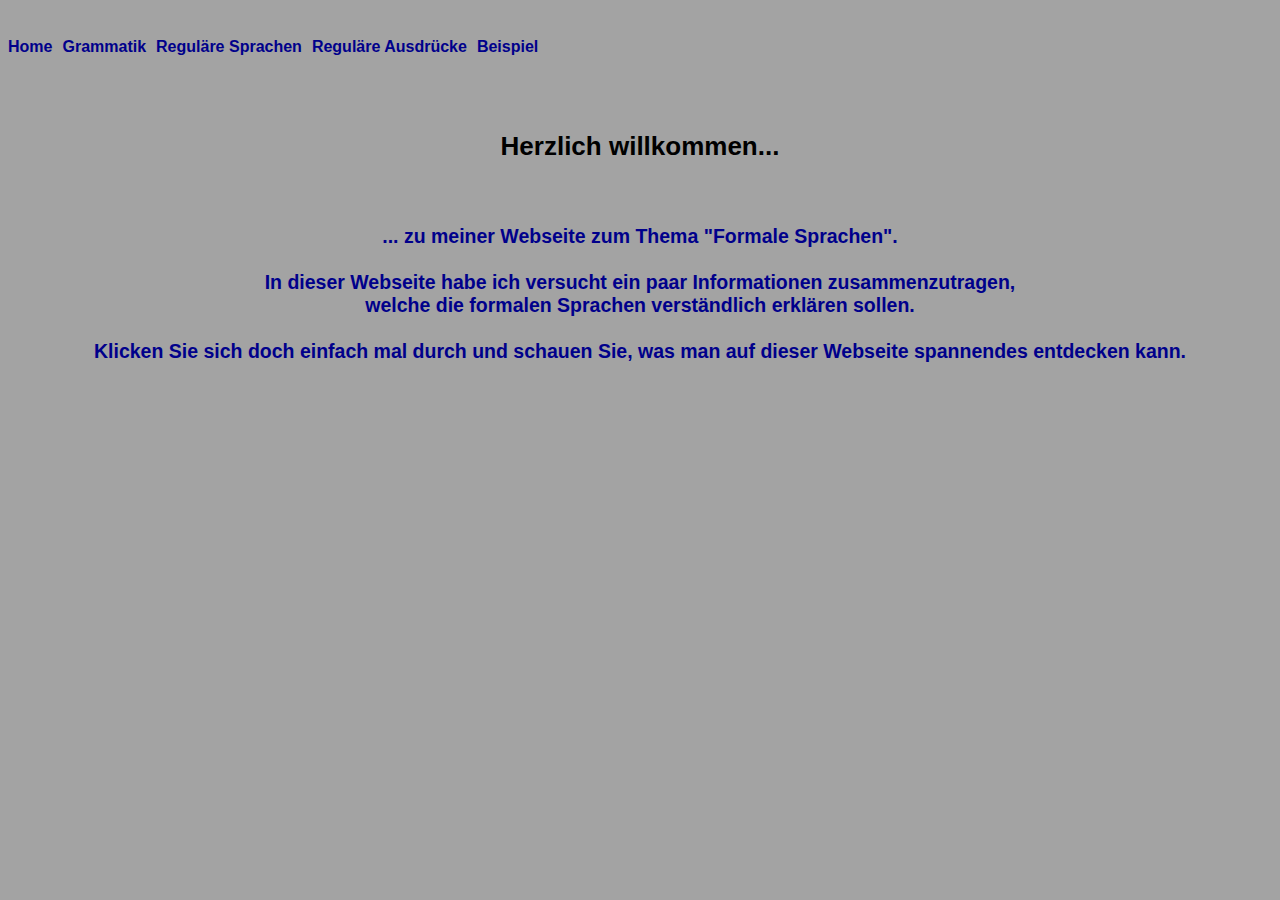
<file: index.html>
<html>
    <head>
        <title>Formale Sprachen</title>
     <link rel="stylesheet" href="css/style.css">
    </head>
    <body>
    </br>
    <h3>
        <ul class="menu">
            <li><a href ="index.html">Home</a></li>
            <li><a href ="grammar.html">Grammatik</a>
                <ul class="submenu">
                    <li><a href ="alphabet.html">Alphabet Σ</a></li>
                    <li><a href ="word.html">Wort</a></li>
                    <li><a href ="language.html">Sprache L</a></li>
                </ul>
            </li>
            <li><a href ="regular languages.html">Reguläre Sprachen</a></li>
            <li><a href ="regular expressions.html">Reguläre Ausdrücke</a></li>
            <li><a href ="example.html">Beispiel</a></li>
        </ul>   
    </h3>
        <br/></br></br></br></br>
</h2>
<h1>Herzlich willkommen...</h1></br></br>
<p class="blau">
<h2>

... zu meiner Webseite zum Thema "Formale Sprachen".</br></br>

In dieser Webseite habe ich versucht ein paar Informationen zusammenzutragen, <br/>
welche die formalen Sprachen verständlich erklären sollen.</br></br>
Klicken Sie sich doch einfach mal durch und schauen Sie, was man auf dieser Webseite spannendes entdecken kann.

</p>
</div></h2>
</body>
</html>
</file>
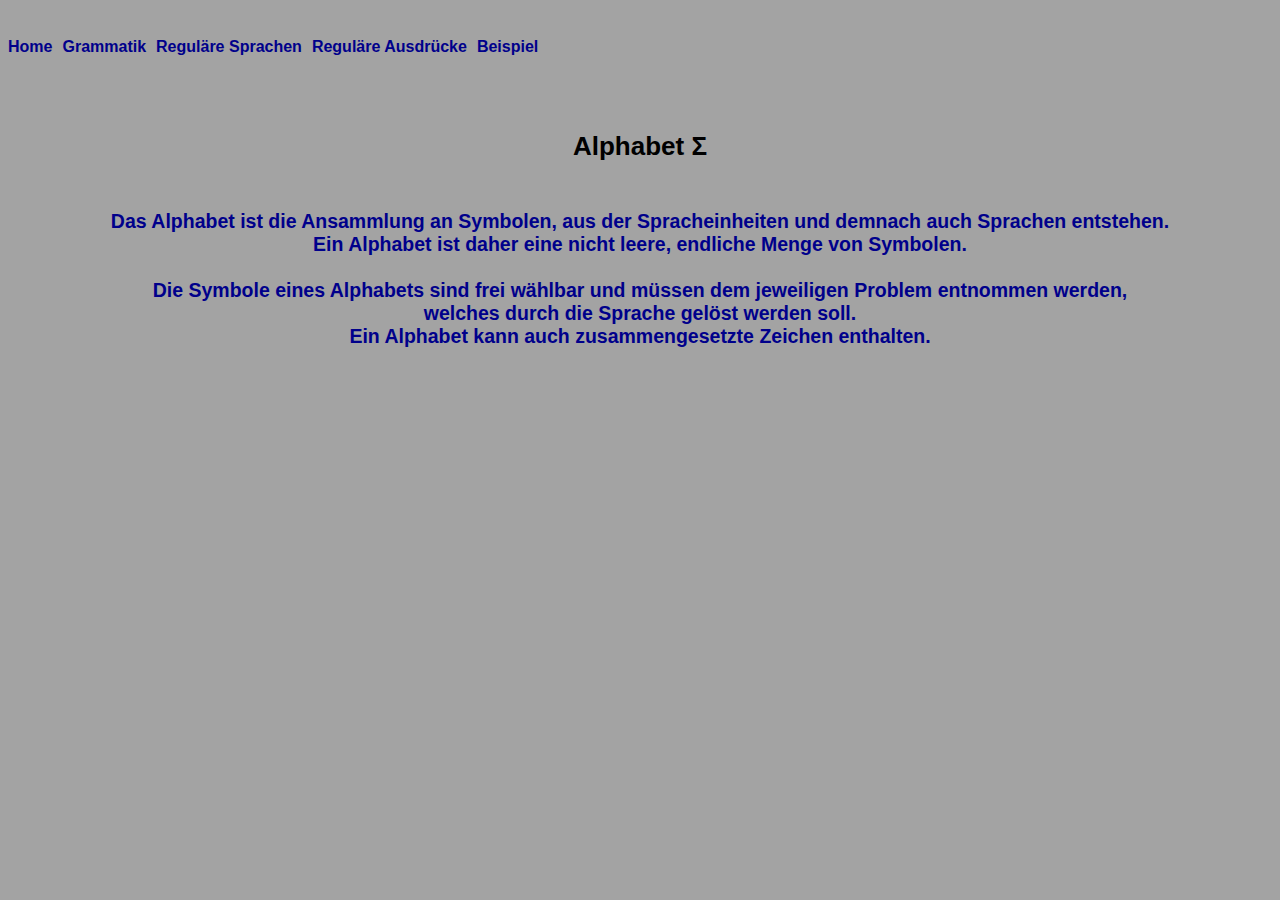
<file: alphabet.html>
<html>
    <head>
        <title>Formale Sprachen</title>
     <link rel="stylesheet" href="css/style.css">
    </head>
    <body>
    </br>
    <h3>
        <ul class="menu">
            <li><a href ="index.html">Home</a></li>
            <li><a href ="grammar.html">Grammatik</a>
                <ul class="submenu">
                    <li><a href ="alphabet.html">Alphabet Σ</a></li>
                    <li><a href ="word.html">Wort</a></li>
                    <li><a href ="language.html">Sprache L</a></li>
                </ul>
            </li>
            <li><a href ="regular languages.html">Reguläre Sprachen</a></li>
            <li><a href ="regular expressions.html">Reguläre Ausdrücke</a></li>
            <li><a href ="example.html">Beispiel</a></li>
        </ul>   
    </h3>
        <br/></br></br></br></br>
        <h1>Alphabet Σ</h1></br>
        <p class="blau">
        <h2>

            Das Alphabet ist die Ansammlung an Symbolen, aus der Spracheinheiten und demnach auch Sprachen entstehen. <br/>
            Ein Alphabet ist daher eine nicht leere, endliche Menge von Symbolen.<br/><br/>
            Die Symbole eines Alphabets sind frei wählbar und müssen dem jeweiligen Problem entnommen werden,<br/>
            welches durch die Sprache gelöst werden soll.<br/>
            Ein Alphabet kann auch zusammengesetzte Zeichen enthalten.

        </p>
        </div></h2>
        </body>
        </html>
</file>
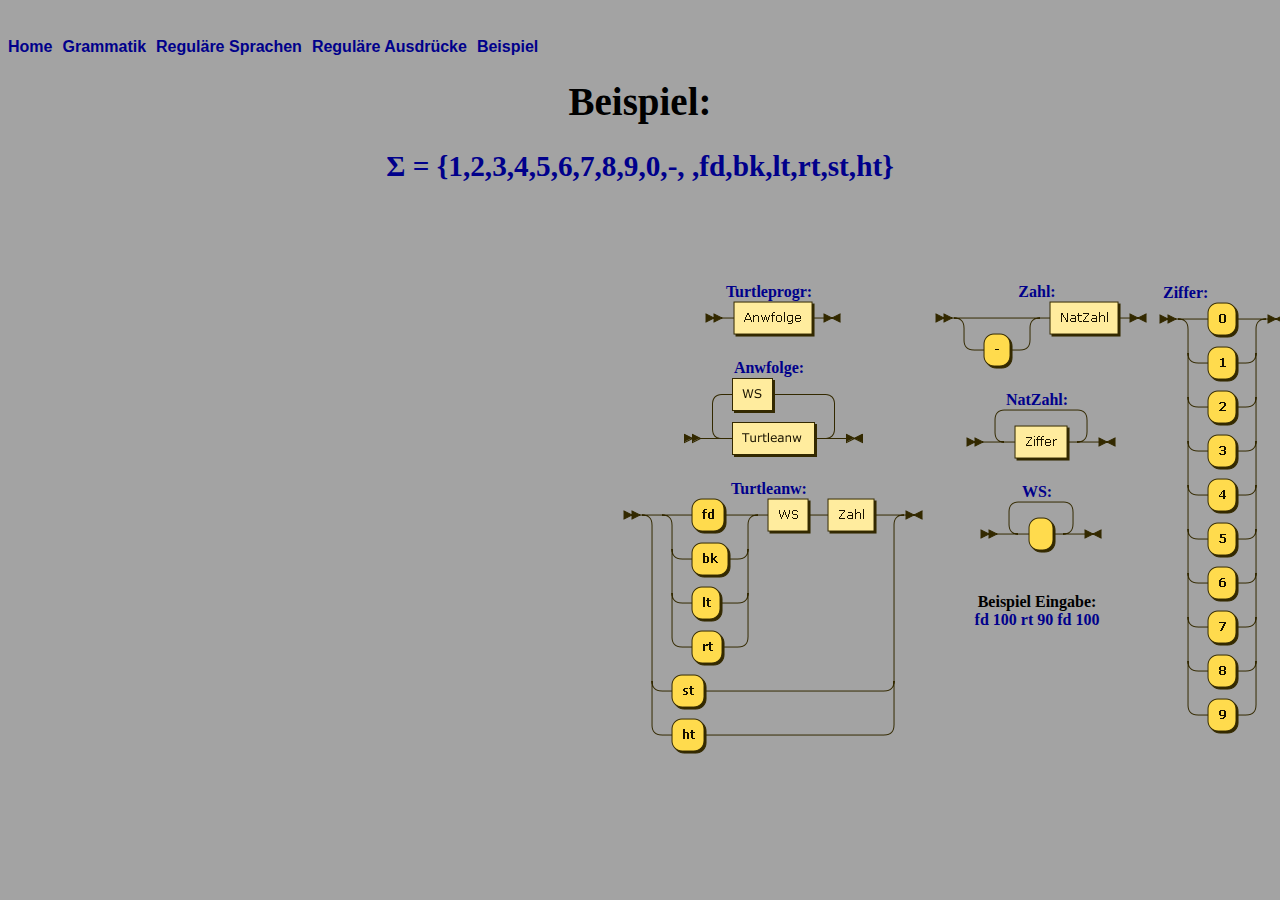
<file: example.html>
<html>
    <head>
        <title>Formale Sprachen</title>
     <link rel="stylesheet" href="css/style.css">
    </head>
    <body>
    </br>
    <h3>
        <ul class="menu">
            <li><a href ="index.html">Home</a></li>
            <li><a href ="grammar.html">Grammatik</a>
                <ul class="submenu">
                    <li><a href ="alphabet.html">Alphabet Σ</a></li>
                    <li><a href ="word.html">Wort</a></li>
                    <li><a href ="language.html">Sprache L</a></li>
                </ul>
            </li>
            <li><a href ="regular languages.html">Reguläre Sprachen</a></li>
            <li><a href ="regular expressions.html">Reguläre Ausdrücke</a></li>
            <li><a href ="example.html">Beispiel</a></li>
        </ul>   
    </h3>
    <br/>
        <h2>
            <font align="center" valign="top" color="black" face="Tahoma"><h1>Beispiel:</h1>
                <h2>Σ = {1,2,3,4,5,6,7,8,9,0,-, ,fd,bk,lt,rt,st,ht}</h2></font>
        <table align="center">

            <th>
                <iframe src="https://www.calormen.com/jslogo/" width="600" height="600" frameborder="0" style="border:0" allowfullscreen></iframe>
           
                

                <td  align="center" valign="top"><b>
                </br></br></br></br>
                    <font color="darkblue" face="Tahoma">
                        Turtleprogr:
                    </br>
                    &nbsp;&nbsp;<img src="img/example/Turtleprogr.png">
                </br></br>
                        Anwfolge:
                    </br>
                    &nbsp;&nbsp;<img src="img/example/Anwfolge.png">
                </br></br>
                        Turtleanw:
                    </br>
                    &nbsp;&nbsp;<img src="img/example/Turtleanw.png">

                </td>



                <td  align="center" valign="top"><b>
                   </br></br></br></br>
                    <font color="darkblue" face="Tahoma">
                      
                      Zahl:
                    </br>
                    &nbsp;&nbsp;<img src="img/example/Zahl.png">
                </br></br>
                      NatZahl:
                    </br>
                    &nbsp;&nbsp;<img src="img/example/Natzahl.png">
                </br></br>
                      WS:
                    </br>
                    &nbsp;&nbsp;<img src="img/example/WS.png">
                </br></br>
                <br/>
                <font color="black" face="Tahoma">
                Beispiel Eingabe: <br/>    
                </font>
                    fd 100 rt 90 fd 100
                </font></b></td>



                <td>
                    <font color="darkblue" face="Tahoma">
                    <b>&nbsp;&nbsp;  Ziffer:</b> 
                </br>
                    &nbsp;&nbsp;<img src="img/example/Ziffer.png">
                    </font>
                </td>

            </b>
            </th>              
        </table>
        </h2>
    </body>
</html>
</file>
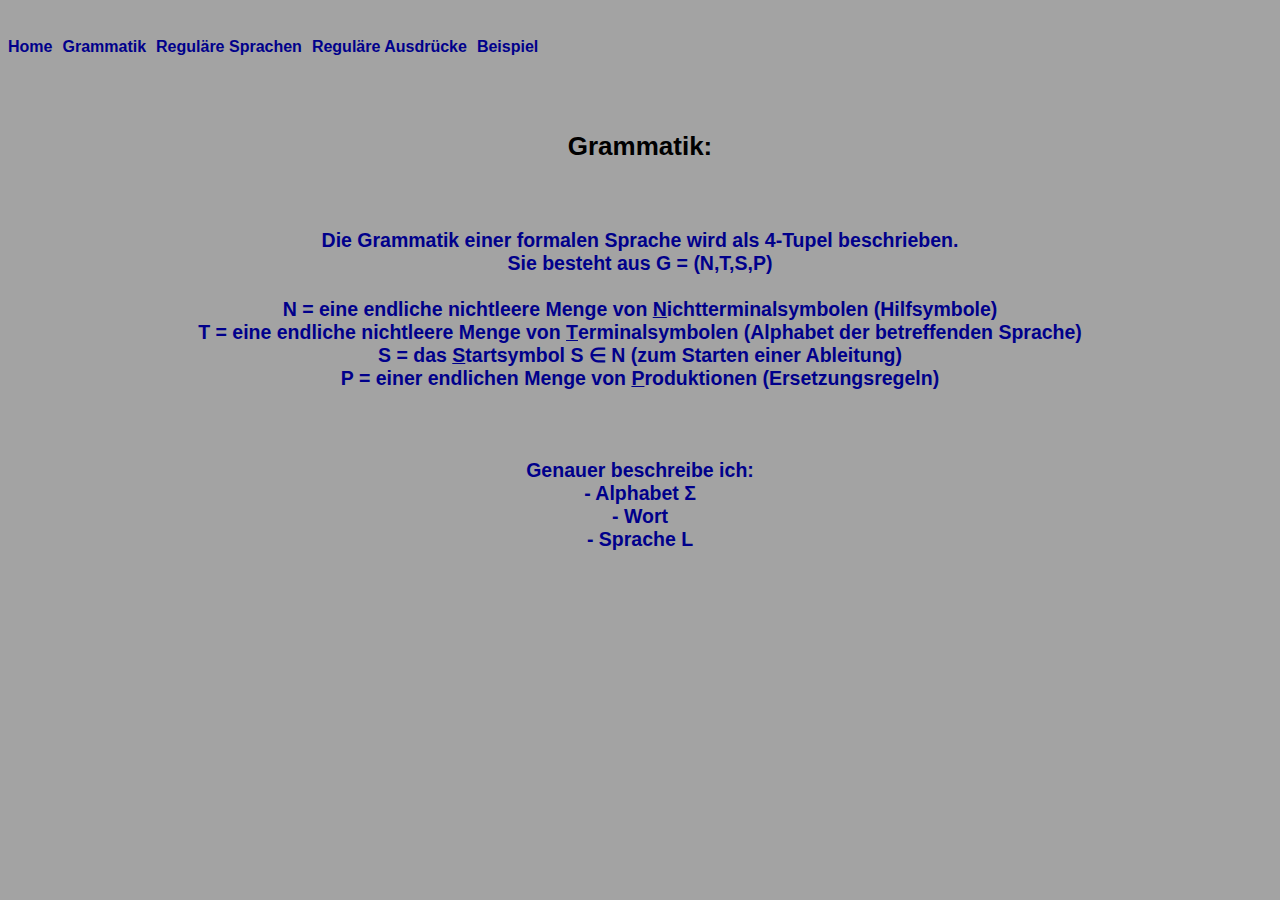
<file: grammar.html>
<html>
    <head>
        <title>Formale Sprachen</title>
     <link rel="stylesheet" href="css/style.css">
    </head>
    <body>
      </br>
        <h3>
            <ul class="menu">
                <li><a href ="index.html">Home</a></li>
                <li><a href ="grammar.html">Grammatik</a>
                    <ul class="submenu">
                        <li><a href ="alphabet.html">Alphabet Σ</a></li>
                        <li><a href ="word.html">Wort</a></li>
                        <li><a href ="language.html">Sprache L</a></li>
                    </ul>
                </li>
                <li><a href ="regular languages.html">Reguläre Sprachen</a></li>
                <li><a href ="regular expressions.html">Reguläre Ausdrücke</a></li>
                <li><a href ="example.html">Beispiel</a></li>
            </ul>   
        </h3>
            <br/></br></br></br></br>
        </h2>
            <h1>Grammatik:</h1></br></br>
        <h2>
        <p class="blau">
        
            Die Grammatik einer formalen Sprache wird als 4-Tupel beschrieben.</br>
            Sie besteht aus G = (N,T,S,P)</br></br>
            N = eine endliche nichtleere Menge von <u><b>N</b></u>ichtterminalsymbolen (Hilfsymbole)</br>
            T = eine endliche nichtleere Menge von <u><b>T</b></u>erminalsymbolen (Alphabet der betreffenden Sprache)</br>
            S = das <u><b>S</b></u>tartsymbol S ∈ N (zum Starten einer Ableitung)</br>
            P =  einer endlichen Menge von <u><b>P</b></u>roduktionen (Ersetzungsregeln)

        </br></br><br/><br/>
        Genauer beschreibe ich:<br/>
            <a href="alphabet.html"> - Alphabet Σ</a> </br>
            <a href="word.html"> - Wort</a> <br/>
            <a href="alphabet.html"> - Sprache L</a>

        
        </p>
        </div></h2>
    </body>
</html>
</file>
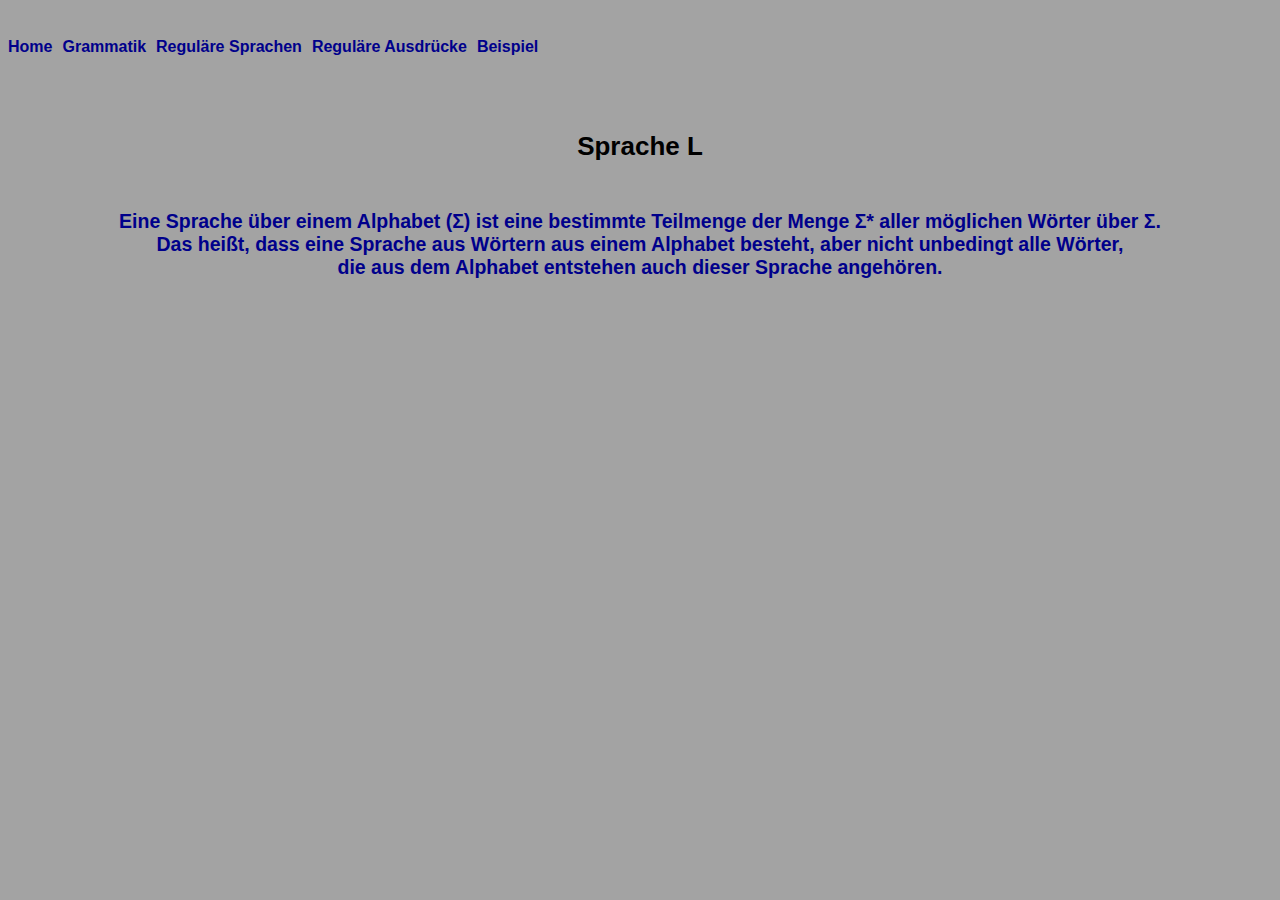
<file: language.html>
<html>
    <head>
        <title>Formale Sprachen</title>
     <link rel="stylesheet" href="css/style.css">
    </head>
    <body>
    </br>
    <h3>
        <ul class="menu">
            <li><a href ="index.html">Home</a></li>
            <li><a href ="grammar.html">Grammatik</a>
                <ul class="submenu">
                    <li><a href ="alphabet.html">Alphabet Σ</a></li>
                    <li><a href ="word.html">Wort</a></li>
                    <li><a href ="language.html">Sprache L</a></li>
                </ul>
            </li>
            <li><a href ="regular languages.html">Reguläre Sprachen</a></li>
            <li><a href ="regular expressions.html">Reguläre Ausdrücke</a></li>
            <li><a href ="example.html">Beispiel</a></li>
        </ul>   
    </h3>
        <br/></br></br></br></br>
        <h1>Sprache L</h1></br>
        <p class="blau">
        <h2>

            Eine Sprache über einem Alphabet (Σ) ist eine bestimmte Teilmenge der Menge Σ* aller möglichen Wörter über Σ. <br/>
            Das heißt, dass eine Sprache aus Wörtern aus einem Alphabet besteht, aber nicht unbedingt alle Wörter,<br/>
            die aus dem Alphabet entstehen auch dieser Sprache angehören.<br/><br/>
            

        </p>
        </div></h2>
        </body>
        </html>
</file>
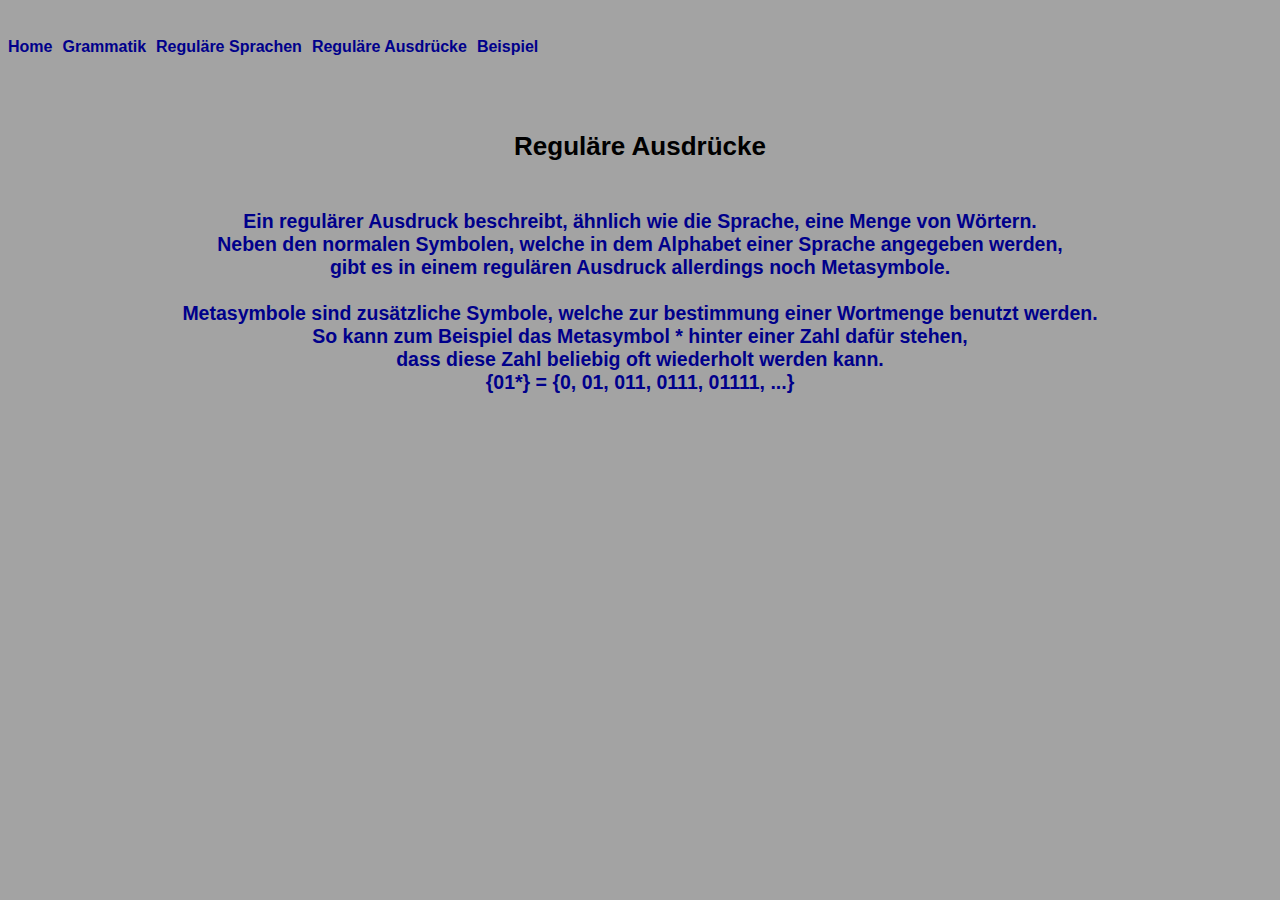
<file: regular expressions.html>
<html>
    <head>
        <title>Formale Sprachen</title>
     <link rel="stylesheet" href="css/style.css">
    </head>
    <body>
    </br>
    <h3>
        <ul class="menu">
            <li><a href ="index.html">Home</a></li>
            <li><a href ="grammar.html">Grammatik</a>
                <ul class="submenu">
                    <li><a href ="alphabet.html">Alphabet Σ</a></li>
                    <li><a href ="word.html">Wort</a></li>
                    <li><a href ="language.html">Sprache L</a></li>
                </ul>
            </li>
            <li><a href ="regular languages.html">Reguläre Sprachen</a></li>
            <li><a href ="regular expressions.html">Reguläre Ausdrücke</a></li>
            <li><a href ="example.html">Beispiel</a></li>
        </ul>   
    </h3>
        <br/></br></br></br></br>
        <h1>Reguläre Ausdrücke</h1></br>
        <p class="blau">
        <h2>
                    
            Ein regulärer Ausdruck beschreibt, ähnlich wie die Sprache, eine Menge von Wörtern. </br>
            Neben den normalen Symbolen, welche in dem Alphabet einer Sprache angegeben werden, </br>
            gibt es in einem regulären Ausdruck allerdings noch Metasymbole.</br></br>
            Metasymbole sind zusätzliche Symbole, welche zur bestimmung einer Wortmenge benutzt werden.</br>
            So kann zum Beispiel das Metasymbol * hinter einer Zahl dafür stehen, </br>
            dass diese Zahl beliebig oft wiederholt werden kann. </br>
            {01*} = {0, 01, 011, 0111, 01111, ...}

        </p>
        </div></h2>
        </body>
        </html>
</file>
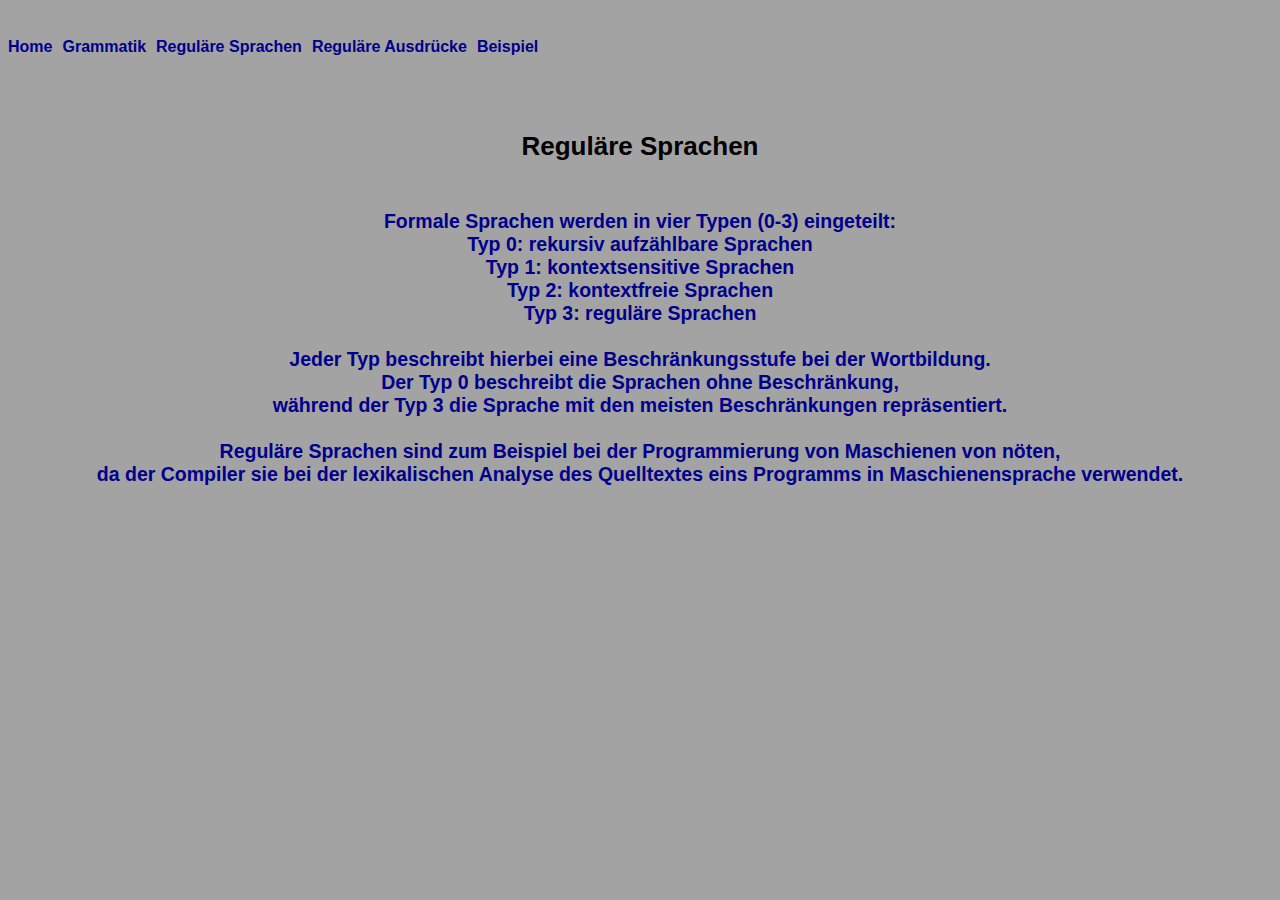
<file: regular languages.html>
<html>
    <head>
        <title>Formale Sprachen</title>
     <link rel="stylesheet" href="css/style.css">
    </head>
    <body>
    </br>
    <h3>
        <ul class="menu">
            <li><a href ="index.html">Home</a></li>
            <li><a href ="grammar.html">Grammatik</a>
                <ul class="submenu">
                    <li><a href ="alphabet.html">Alphabet Σ</a></li>
                    <li><a href ="word.html">Wort</a></li>
                    <li><a href ="language.html">Sprache L</a></li>
                </ul>
            </li>
            <li><a href ="regular languages.html">Reguläre Sprachen</a></li>
            <li><a href ="regular expressions.html">Reguläre Ausdrücke</a></li>
            <li><a href ="example.html">Beispiel</a></li>
        </ul>   
    </h3>
        <br/></br></br></br></br>
        <h1>Reguläre Sprachen</h1></br>

<p class="blau">
<h2>
            Formale Sprachen werden in vier Typen (0-3) eingeteilt: </br>
            Typ 0: rekursiv aufzählbare Sprachen</br>
            Typ 1: kontextsensitive Sprachen</br>
            Typ 2: kontextfreie Sprachen</br>
            Typ 3: reguläre Sprachen</br></br>
            
            Jeder Typ beschreibt hierbei eine Beschränkungsstufe bei der Wortbildung. </br>
            Der Typ 0 beschreibt die Sprachen ohne Beschränkung, </br>
            während der Typ 3 die Sprache mit den meisten Beschränkungen repräsentiert.</br></br>
            
            Reguläre Sprachen sind zum Beispiel bei der Programmierung von Maschienen von nöten, </br>
            da der Compiler sie bei der lexikalischen Analyse des Quelltextes eins Programms in Maschienensprache verwendet. </br></br>


</p>
</div></h2>

        </body>
        </html>
</file>
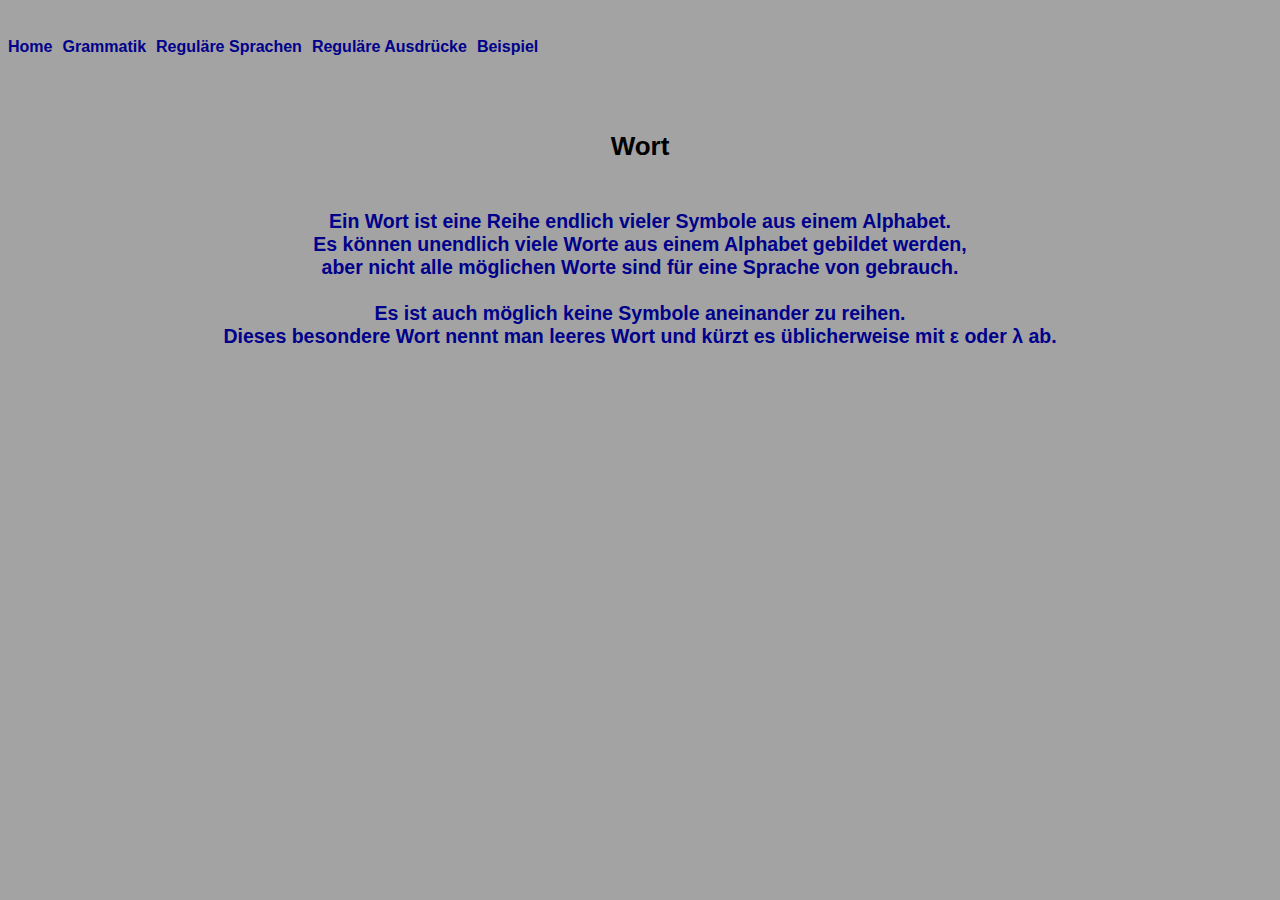
<file: word.html>
<html>
    <head>
        <title>Formale Sprachen</title>
     <link rel="stylesheet" href="css/style.css">
    </head>
    <body>
    </br>
    <h3>
        <ul class="menu">
            <li><a href ="index.html">Home</a></li>
            <li><a href ="grammar.html">Grammatik</a>
                <ul class="submenu">
                    <li><a href ="alphabet.html">Alphabet Σ</a></li>
                    <li><a href ="word.html">Wort</a></li>
                    <li><a href ="language.html">Sprache L</a></li>
                </ul>
            </li>
            <li><a href ="regular languages.html">Reguläre Sprachen</a></li>
            <li><a href ="regular expressions.html">Reguläre Ausdrücke</a></li>
            <li><a href ="example.html">Beispiel</a></li>
        </ul>   
    </h3>
        <br/></br></br></br></br>
        <h1>Wort</h1></br>
        <p class="blau">
        <h2>

            Ein Wort ist eine Reihe endlich vieler Symbole aus einem Alphabet. <br/>
            Es können unendlich viele Worte aus einem Alphabet gebildet werden, <br/>
            aber nicht alle möglichen Worte sind für eine Sprache von gebrauch.<br/><br/>
            Es ist auch möglich keine Symbole aneinander zu reihen. <br/>
            Dieses besondere Wort nennt man leeres Wort und kürzt es üblicherweise mit ε oder λ ab.
            
        </p>
        </div></h2>
        </body>
        </html>
</file>
<file: css/style.css>
body {
	background-color: #A3A3A3;
	font: 13px Arial;
}

.img150
{
float: left;
} 

a {
	color: darkblue;
	text-decoration: none;
}

a:hover {
	text-decoration: underline;
	color: red;
}

h3 {
	color: darkblue;
}
 

h2 {
	color: darkblue;
	text-align: center;
}

h1 {
	text-align: center;
}

ul.menu {
	list-style-type: none;
	margin: 0;
    padding: 0;
}

ul.menu li {
	float: left;
	margin-right: 10px;
	position: relative;
}

ul.menu li a {
	font-weight: bold;
	font-size: 16px;
	color: darkblue;
	text-align: center;
	text-decoration: none;
}

ul.menu li a:hover {
	text-decoration: underline;
	color: red;
}

ul.submenu {
	position: absolute;
	left: 0;
	top: 20;
	list-style-type: none;
	margin: 0;
    padding: 2px 5px 3px 5px;
	display: none;
}
ul.submenu li {
	clear: both;
	outline:none;
	padding-top: 2px;
	white-space : nowrap;
}

ul.menu li:hover ul.submenu {
	display: block;
}
</file>
